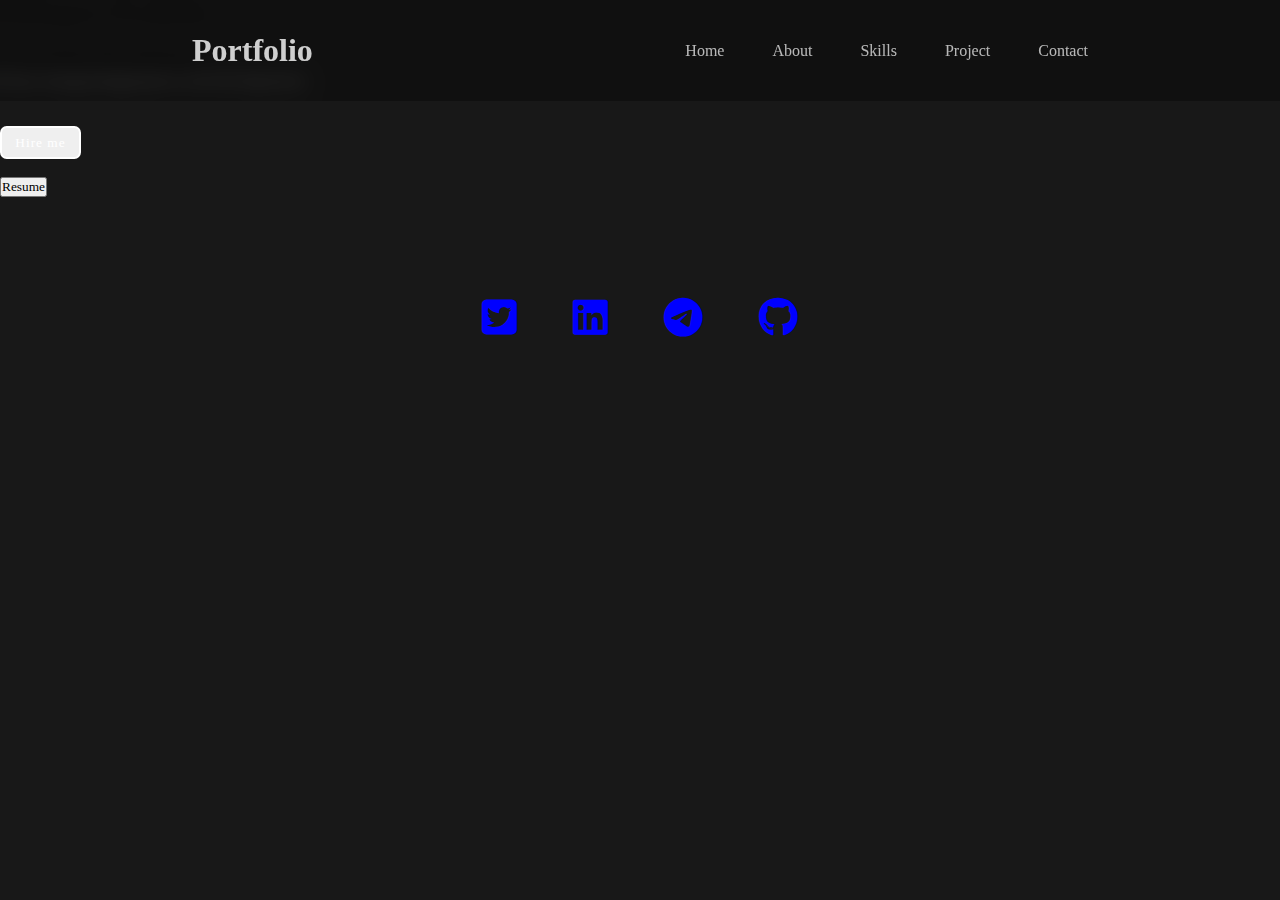
<file: index.html>
<!DOCTYPE html>
<html lang="en">

<head>
    <meta charset="UTF-8">
    <meta name="viewport" content="width=device-width, initial-scale=1.0">
    <title>Portfolio</title>
    <link rel="stylesheet" href="style.css">
    <link rel="stylesheet" href="https://cdnjs.cloudflare.com/ajax/libs/font-awesome/6.7.2/css/all.min.css" integrity=
    "sha512-Evv84Mr4kqVGRNSgIGL/F/aIDqQb7xQ2vcrdIwxfjThSH8CSR7PBEakCr51Ck+w+/U6swU2Im1vVX0SVk9ABhg==" 
    crossorigin="anonymous" referrerpolicy="no-referrer" />

    <style type="text/css">
     .fa-square-twitter, .fa-linkedin, .fa-telegram, .fa-github{
        font-size: 40px;
        color: blue;
        padding: 20px;
     }
     .i{
        background-color: blue;
     }
    </style>
</head>

<body>
    <nav class="navbar">
        <a href="#" class="logo">Portfolio</a>
        <ul>
            <li> <a href="index.html">Home</a></li>
            <li> <a href="about.html">About</a> </li>
            <li> <a href="Skills.html">Skills</a> </li>
            <li> <a href="Project.html">Project</a></li>
            <li> <a href="Contact.html">Contact </a></li>

        </ul>
    </nav>
   
    <main>
        <h2>Mahagave Pratiksha</h2><br>
        <h2>I'm Web Developer</h2>
        <p> I have strong background in web developement.</p><br><br>
    </main>
    <div class="button">
    <button class="btn">Hire me</button><br><br>
    <button class="btn1">Resume</button>
    </div> 

<footer>
    <i class="fa-brands fa-square-twitter"></i>
    <i class="fa-brands fa-linkedin"></i>
    <i class="fa-brands fa-telegram"></i>
    <i class="fa-brands fa-github"></i>
</footer>
</body>

</html>
</file>
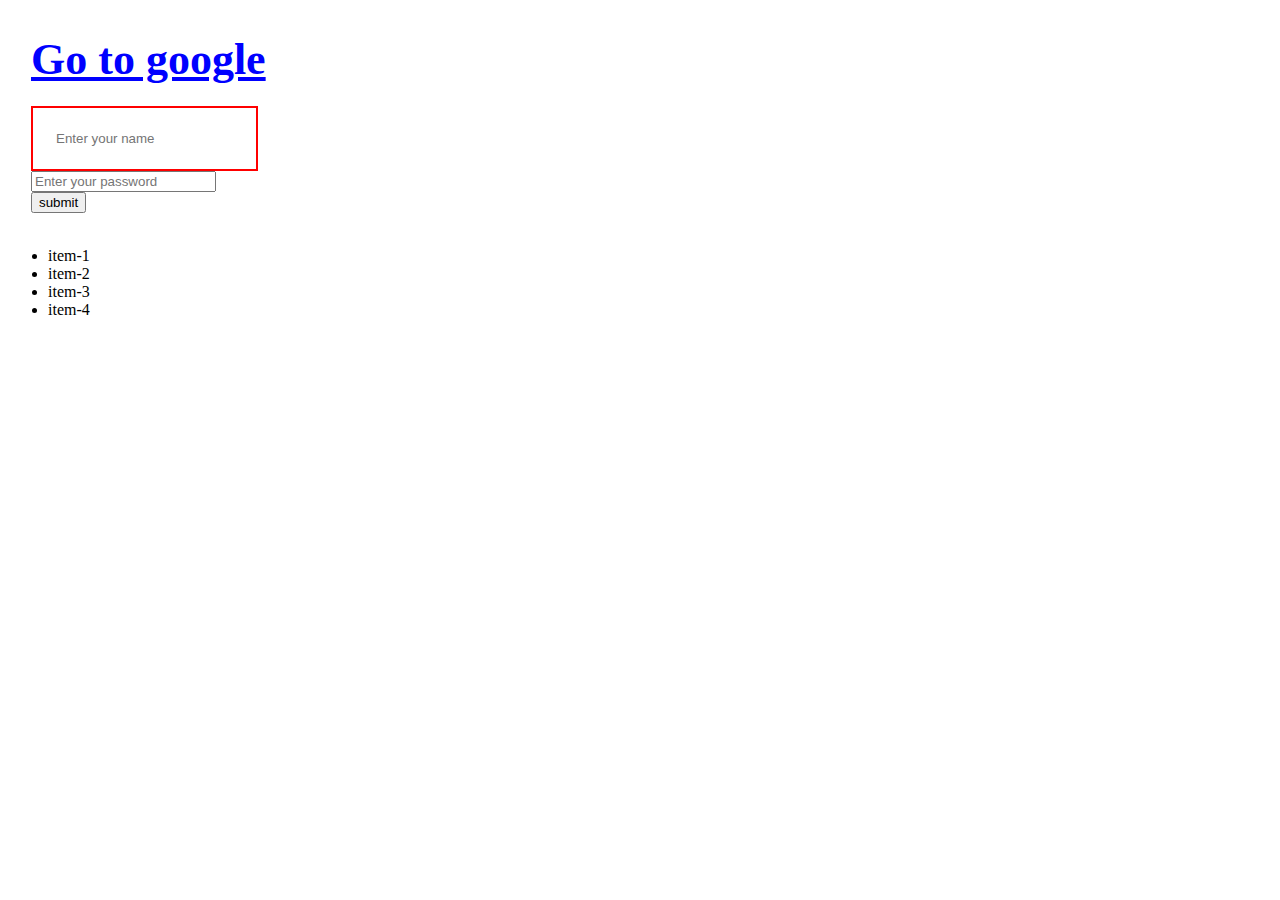
<file: attribute and pseudo .html>
<!DOCTYPE html>
<html lang="en">
<head>
    <meta charset="UTF-8">
    <meta name="viewport" content="width=, initial-scale=1.0">
    <title>Document</title>
</head>
<body>
    <style>
        .container{
            margin:34px 23px;
            display: block;
        }
        input{
            display: block;
        }

        input[type='text']{
            padding: 23px;
            border: 2px solid red;
        }
        a[target]{
            font-size: 44px;
            color: blue;
        }
    </style>
    <div class="container">
        <h1><a href="http://google.com" target="_blank">Go to google</a></h1>
        <form action="" class="form-control">
            <input type="text" placeholder="Enter your name">
            <input type="password" placeholder="Enter your password">
            <input type="submit" value="submit">
        </form>
    </div>
    <ul>
    <li class="item" id="item-1">item-1</li>
    <li class="item" id="item-2">item-2</li>
    <li class="item" id="item-3">item-3</li>
    <li class="item" id="item-4">item-4</li>
    </ul>
</body>
</html>
</file>
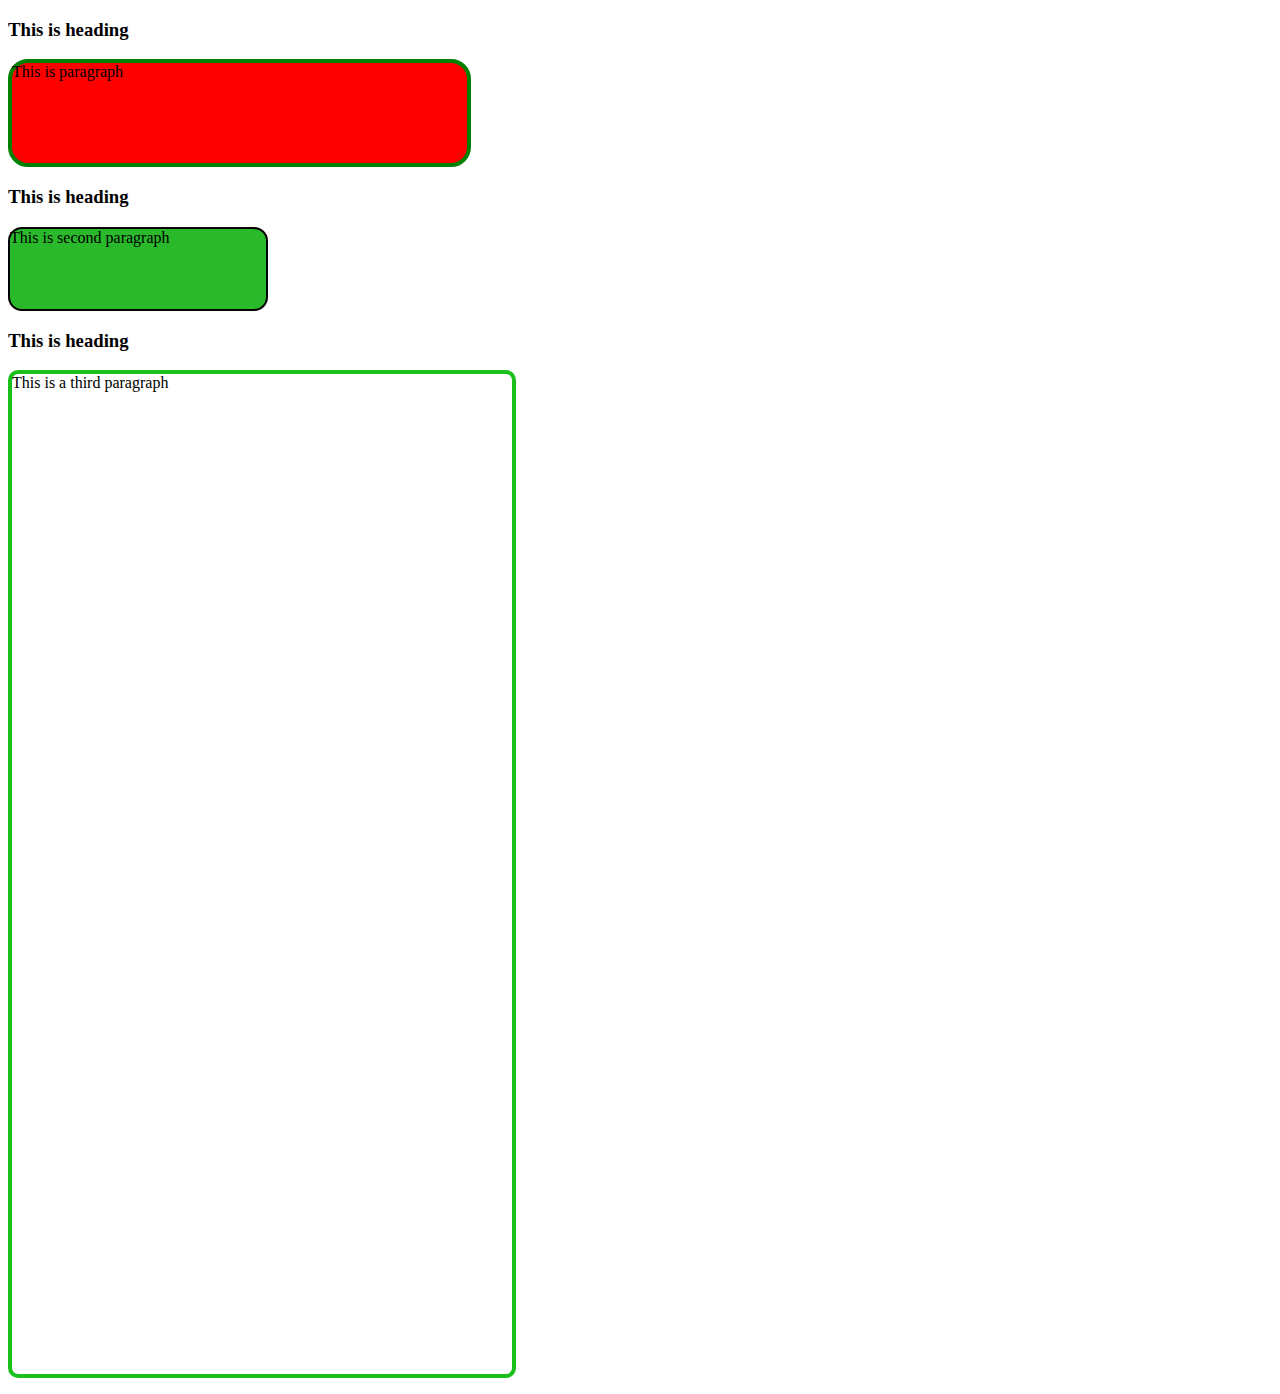
<file: Borderbackground.html>
<!DOCTYPE html>
<html lang="en">
<head>
    <meta charset="UTF-8">
    <meta name="viewport" content="width=device-width, initial-scale=1.0">
    <title>Border and Background</title>
    <style>
      #firstpara{
        background-color:red;
        height: 100px;
        width:455px;
        border-width: 4px;
        border-color: green;
        border-style: solid;
        border-radius: 20px;
        
        border-style: solid ;
      }

      #Secondpara{
        background-color: rgb(42, 185, 42) ;
        height: 80px;
        width: 256px;
        border-radius: 14px;
        border-width:2px;
        border: color red;
        border-style: solid;
        
      }


      #Thirdpara{
        
        height: 1000px;
        width: 500px;
        border-width: 4px;
        border-color:  rgb(28, 192, 28);
        border-style: solid;
        border-radius: 10px;
        background-image:url ("images\nature1.jpg");

      }
    </style>
</head>
<body>
    <h3>This is heading</h3>
    <p id="firstpara">This is paragraph</p>

    <h3>This is heading</h3>
    <p id="Secondpara">This is second paragraph</p>


    <h3>This is heading</h3>
    <p id="Thirdpara">This is a third paragraph</p>
</body>
</html>
</file>
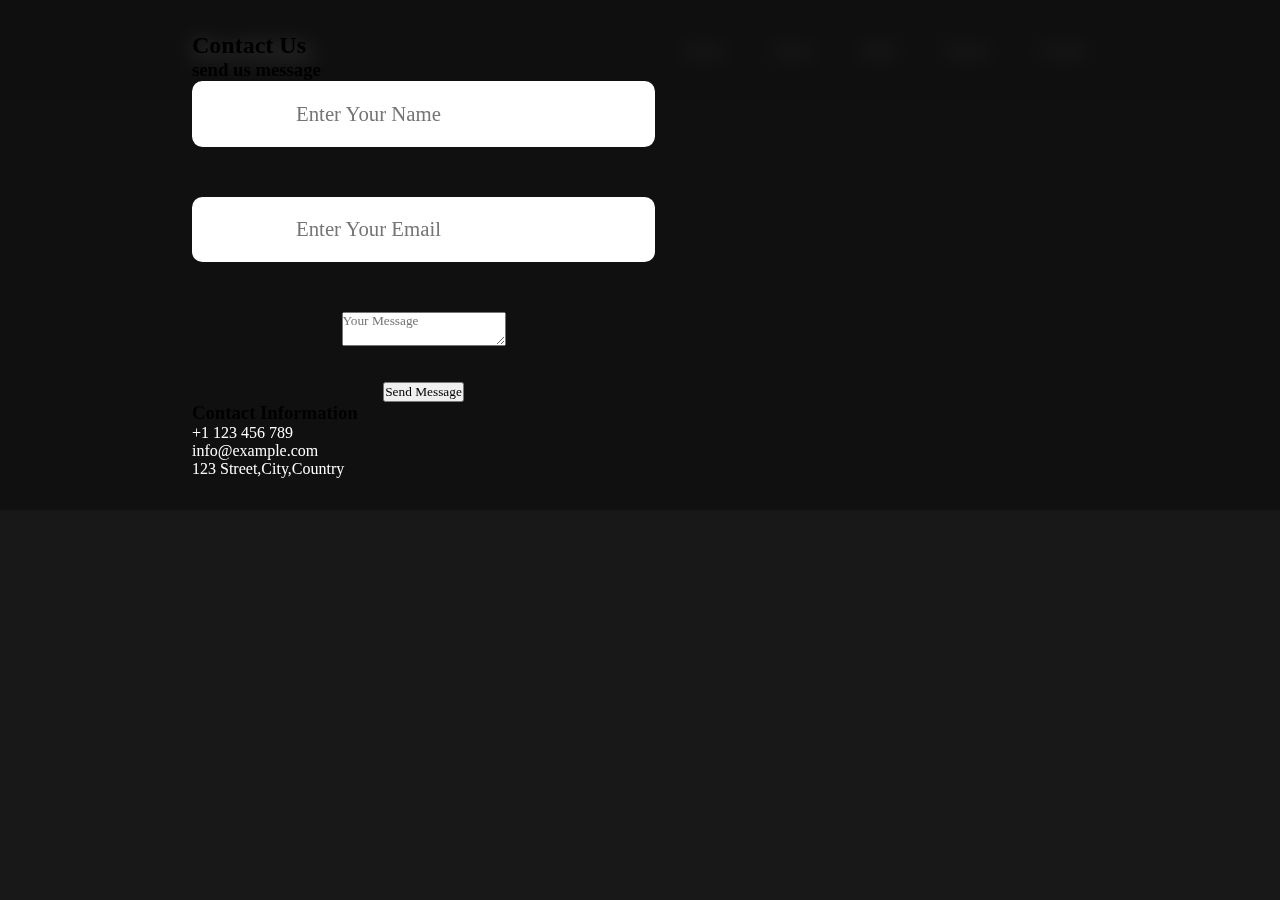
<file: Contact.html>
<!DOCTYPE html>
<html lang="en">
<head>
    <meta charset="UTF-8">
    <meta name="viewport" content="width=device-width, initial-scale=1.0">
    <title>Document</title>
    <link rel="stylesheet" href="style.css">
</head>
<body>
    <nav class="navbar">
        <a href="#" class="logo">Portfolio</a>
        <ul>
            <li> <a href="index.html">Home</a></li>
            <li> <a href="about.html">About</a> </li>
            <li> <a href="Skills.html">Skills</a> </li>
            <li> <a href="Project.html">Project</a></li>
            <li> <a href="Contact.html">Contact </a></li>

        </ul>
        </nav>
    <nav class="contact">
        <div class="container">
            <h2>Contact Us</h2>
            <div class="cotact-wrapper">
                <div class="contact-form">
                    <h3>send us message</h3>
                    <form>
                        <div class="form-group">
                            <input type="text" name="temt" placeholder="Enter Your Name"><br><br>
                        </div>
                        <div class="form-group">
                            <input type="temt" name="name"  placeholder="Enter Your Email"><br><br>
                        </div>
                        <div class="form-group">
                            <textarea name="message" placeholder="Your Message"></textarea><br>
                        </div>
                        <button type="submit">Send Message</button>
                 </form>
                 </div> 
                 <div class="class-info">
                    <h3>Contact Information</h3>
                    <p>+1 123 456 789</p>
                    <p>info@example.com</p>
                    <p>123 Street,City,Country</p>
                 </div>

            </div>
                    
            
        </div>
    </nav>
</body>
</html>
</file>
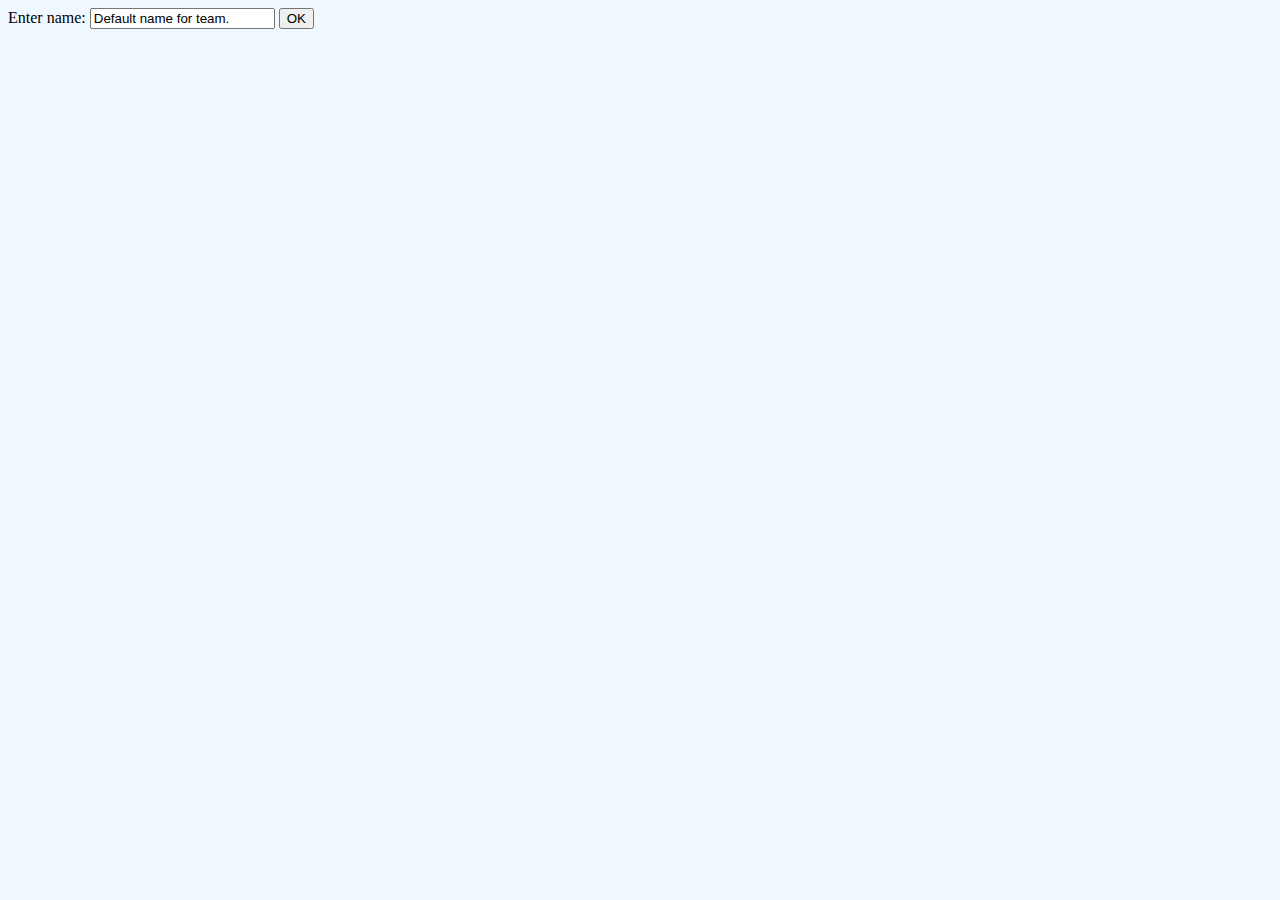
<file: demo.html>
<!DOCTYPE html>
<html lang="en">
<head>
    <meta charset="UTF-8">
    <meta http-equiv="X-UA-Compatible" content="IE=edge">
    <meta name="viewport" content="width=device-width, initial-scale=1.0">
    <title>Document</title>
    <link rel="stylesheet" href="index.css">
    <script type="text/javascript" src="index.js" ></script>
</head>
<body>
    <form action="/team_name_url/" method="post">
        <label for="team_name">Enter name: </label>
        <input
          id="team_name"
          type="text"
          name="name_field"
          value="Default name for team." />
        <input type="submit" value="OK" />
      </form>
</body>
</html>
</file>
<file: style.css>
*{
    margin: 0;
    padding: 0;
    box-sizing: border-box;
    text-decoration: none;
    list-style: none;
    scroll-behavior: smooth;
    font-family: 'poppins';
}
:root{
    --background:rgb(24,24,24);
    --second-background:rgb(21,21,21);
}
body{
    min-height: 100vh;
    background-color: var(--background);
}
nav{
    position: fixed;
    top: 0;
    width: 100%;
    padding: 2em 15%;
    display: flex;
    align-items: center;
    justify-content: space-between;
    background-color: rgb(15,15,15,0.8);
    backdrop-filter: blur(10px);
    z-index: 1000;
}
ul{
    display: flex;
    align-items: center;
    gap: 3em;

}
nav ul a{
    color: white;
    opacity: 0.7;
    transition: 0.2s ease-in-out;
}
nav ul a:hover{
    opacity: 1;
}
.logo{
    font-size: 2em;
    color: white;
    font-weight: 800;
    opacity: 0.8;
    transition: 0.2s ease-in-out;
}
.logo:hover{
    opacity: 1;
}
.btn{
    padding: 0.5em 1em;
    color: white;
    font-weight: 500;
    letter-spacing: 1px;
    border-radius: 0.5em;
   border: 2px solid white;
   cursor: pointer;
   transition: 0.3s ease-in-out;
}
.btn:hover{
   
    background-color: white;
    color: var(--background);
}
.btn-box{
    color: white;
}
span{
    background: linear-gradient(to right,#6cff52,#3ec5ff);
    background-clip: text;
    color: transparent;
}
#menu{
    color: white;
    font-size: 3em;
    display: none;
 }

section{
    min-height: 100vh;
    padding: 5% 15%;
}
#home{
    display: flex;
    flex-direction: column;
    align-items: center;
    justify-content: center;
    gap: 2em;
    color: white;
}
#home img{
    width: 18vw;
    border-radius: 50%;
    margin-top: 3em;
}
.info-box{
    display: flex;
    flex-direction: column;
    text-align: center;
    gap: 0.5em;
    max-width: 600px;
}
.info-box h1{
    font-size: 5em;
    font-weight: 500;
}
.info-box h3{
    font-size: 2em;
    font-weight: 500;
}
.info-box p{
    opacity: 0;
}
.btn-box{
    display: flex;
    gap: 1em;
}
.btn-box .btn:nth-of-type(2){
    background-color: white;
    color: var(--background);
}
.btn-box .btn:nth-of-type(2){
    background-color: white;
    color: black;
}


::-webkit-scrollbar{
    width: 20px;
    background: var(--background);
}
::-webkit-scrollbar-thumb{
    background: linear-gradient(to bottom,#6cff52,#3ec5ff);
}

#about{
    background-color: var(--second-background);
    display: flex;
    align-items: center;
    justify-content: center;
    gap: 5em;
}
#about img{
    width: 30vw;
    border-radius: 1em;
}
.about-box{
    display: flex;
    flex-direction: column;
    text-align: left;
    gap: 2em;
}
.about-box h1{
    font-size: 5em;
}
.about-box p{
    color: white;
    opacity: 0.8;
    
}
.skills{
    display: flex;
    text-align: left;
    
    gap: 10em;
}
.skills ul{
    font-size: 1.3em;
    font-weight: 500;
    display: flex;
    flex-direction: column;
    color: white;
    opacity: 0.8;
    align-items: baseline;
}
.skill ul li span{
    display: flex;
    align-items: center;
    gap: 0.5em;
    font-size: 1.3em;
    transition: 0.3s ease-in-out;
}
.skill ul li span:hover{
    transform: translate(10px);

}
.skill ul li i{
    font-size: 1.2em;
}
p{
    color: white;
}
.about-box h2{
    font-size: 2.5em;
}
 
#services{
    background-color: var(--background);

}
.header{
    text-align: center;
    font-size: 5em;
    margin: 0.5em 0;
}
.services-container{
    display: grid;
    grid-template-columns: repeat(auto-fit,minmax(250px,1fr));
    gap: 2em;
}
.box{
    border: 3px solid rgb(49,49,49);
    border-radius: 0.5em;
    display: flex;
    flex-direction: column;
    justify-content: center;
    overflow: hidden;
    object-fit: cover;
    padding: 3em;
    gap: 2em;
    cursor: pointer;
    transition: 0.3s ease-in-out;
}
.box:hover{
    border: 3px solid rgb(100,100,100)

}
.box p{
    opacity: 0.8;
}
.box h1{
    font-size: 2em;
}
.box img{
    min-width: 25px;
    border-radius: 0.5em;
}

#contact{
    background-color: var(--second-background);
}
form{
    display: flex;
    flex-direction: column;
    align-items: center;
    justify-content: center;
    gap: 2em;
}
form .input-box{
    display: flex;
    flex-direction: column;
    align-items: baseline;
    gap: 1em;
}
.info-box span{
    font-size: 1.5em;
   
}
form input{
    font-size: 1.3em;
    padding: 1em 5em;
    border-radius: 0.5em;
    border: none;
    outline: none;
}
form input:focus{
    background: rgb(229,229,229);
}  

footer{
    display: flex;
    align-items: center;
    justify-content: center;
    gap: 1em;
    bottom: 0;
    background-color: var(--background);
    width: 100%;
    padding: 5em 15%;
}
.col-left{
    display: flex;
    flex-direction: column;
    gap: 1em;
}
.col-box{
    display: flex;
    align-items: center;
    gap: 1em;
}
.col-box i{
    font-size: 2em;
}
.col-box span{
   font-size: 1.2em;
}
.col-right{
    display: flex;
    flex-direction: column;
    gap: 1em;
    color: white;
    max-width: 500px;
}
.col-right span{
    font-size: 1.3em;
}
.col-right .social-icons{
    display: flex;
    align-items: baseline;
    justify-content: left;
    gap: 1em;
}
.col-right .social-icons i{
    font-size: 2em;
    transition: 0.2 ease-in-out;
    cursor: pointer;
}
.social-icons i:hover{
    color: white;
}

/*@media(max-width:968){
    section{
        padding: 8em 15%;
    }
}
nav.btn{
    display: none;
}
#menu{
    display: block;
}
.links{
    position: absolute;

}*/
</file>
<file: index.css>
body {
    background-color: aliceblue;
}
</file>
